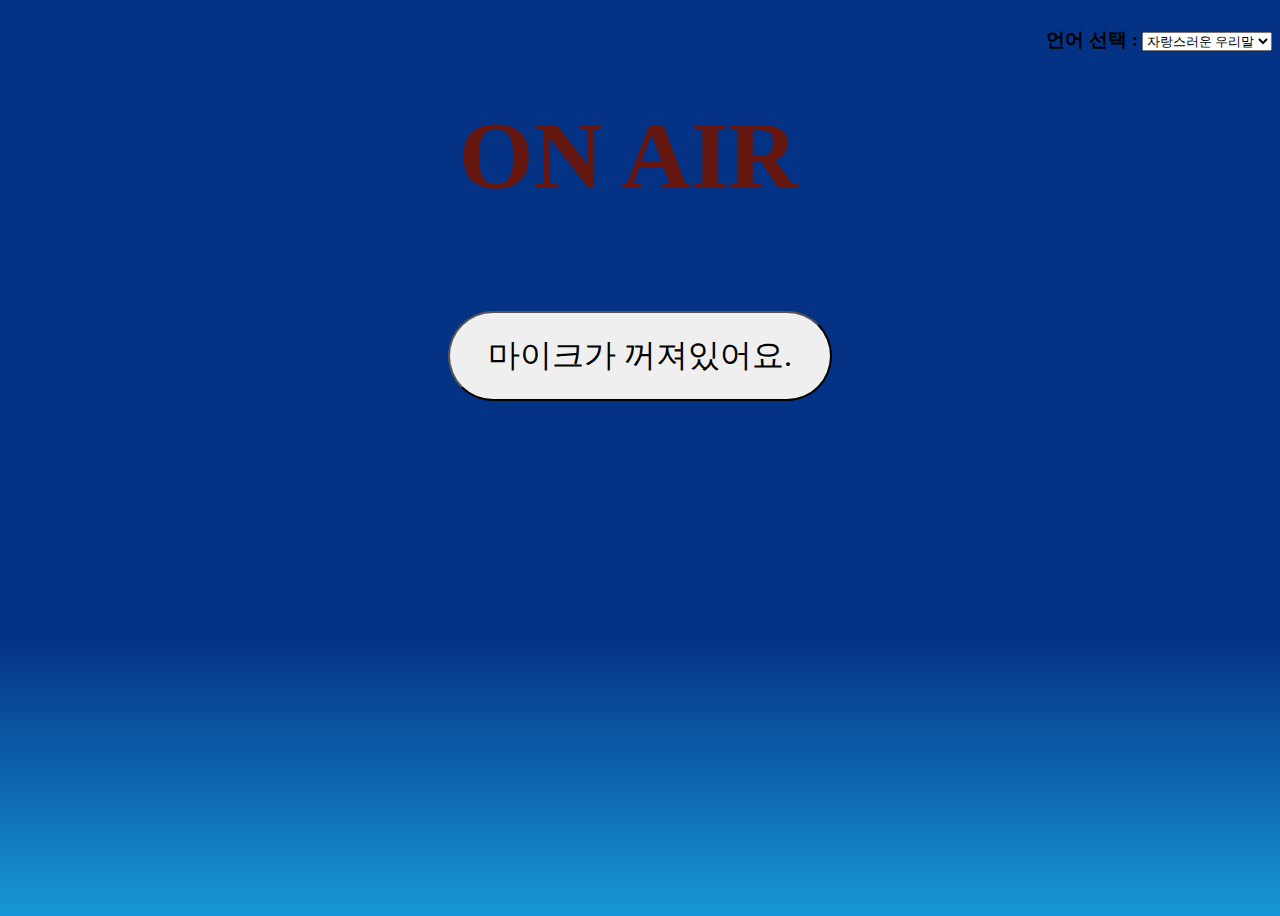
<file: index.html>
<!doctype html>
<html>
	<head>
		<meta charset = "UTF-8">
		<link rel="stylesheet" href="gracias.css">
		<title>고마움을 전해보세요</title>

		
	</head>
	<body>

		<div class="list-wraper">
			<h3 style="display: inline-block;">언어 선택 :</h3> 
			<select name='language' id="language" onchange="language_selected()">
				<option value='korean' selected>자랑스러운 우리말</option>
				<option value='japanese'>日本語</option>
				<option value='chinese'>汉语</option>
				<option value="others">others</option>
			</select>
		</div>

		<div class="contents-wraper">
			<div class="live-icon"></div><p class="text">ON AIR</p>
			<br>
			<button id="btnMic" onclick="toggleMic()">마이크가 꺼져있어요.</button>
			<h3 id="output"></h3>
		
		</div>
		

	</body>
		<script src="annyang.js"></script>
		<script src="gratitude.js"></script>
</html>
</file>
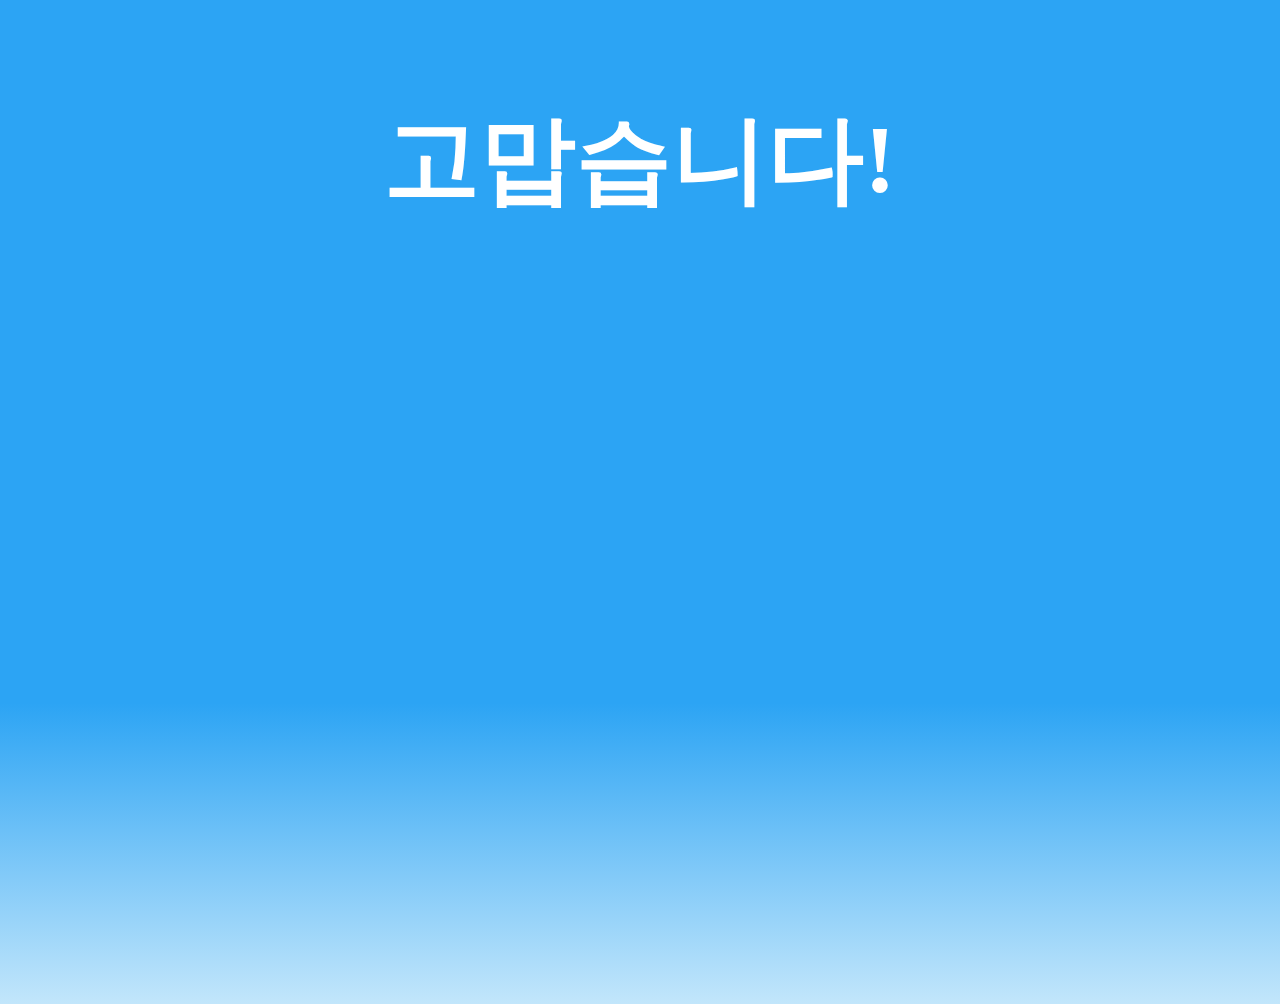
<file: thankyou.html>
<!DOCTYPE html>
<html>
<head>
	<meta charset="UTF-8">
	<title>마음이 따뜻해졌어요!</title>
	<link rel="stylesheet" type="text/css" href="gomawo.css">
	<script src="appreciate.js"></script>
</head>
<body>
	<p class="thankUCard">THANK YOU</p>
	
	<script>
		//함수 호출
		randomThankyou();
	</script>
</body>
</html>
</file>
<file: gracias.css>
@font-face{
  font-family: defaultFont;
  src : url(href="./fonts/SpoqHanSansNeo");
}

*{
  font-family: defaultFont;
}

body {
  background: linear-gradient(to bottom, #043385 70%,#1797D7);
  background-repeat: no-repeat;
  height: 100vh;
}

#btnMic{
  border-radius: 50px;
  width: 30vw;
  height: 10vh;
  font-size: 2rem;
}

.live-icon {
  visibility: hidden;
  display: inline-block;
  margin: 0 auto;
  border-radius: 50%;
  background: #65160e;
  width: 15vw;
  height: 12vh;
  animation : live 2s infinite;
}

.text {
  display: inline-block;
  text-align: center; 
  color: #65160e;  
  font-weight: bold;
  position: relative;
  left: 5px;
  top: -4px;
  font-size: 6em;
}

.list-wraper{
  float: right;
}

.contents-wraper{
    text-align: center;
}

@keyframes live {
  0%, 100% {
   background: none;
  }
  50% {
   background: red;
  }
}
</file>
<file: gomawo.css>
@font-face{
  font-family: defaultFont;
  src : url(href="./fonts/SpoqHanSansNeo");

}

*{
  font-family: defaultFont;
}

body {
  background: linear-gradient(to bottom, #2CA4F4 70%,#C2E6FB);
  background-repeat: no-repeat;
  height: 100vh;
}

.thankUCard{
	/*
		구름 느낌 뿜뿜하는 '상업용 무료'폰트가 필요하다.
	*/
  text-align: center; 
  color: #fff;  
  font-weight: bold;
  font-size: 6em;
}
</file>
